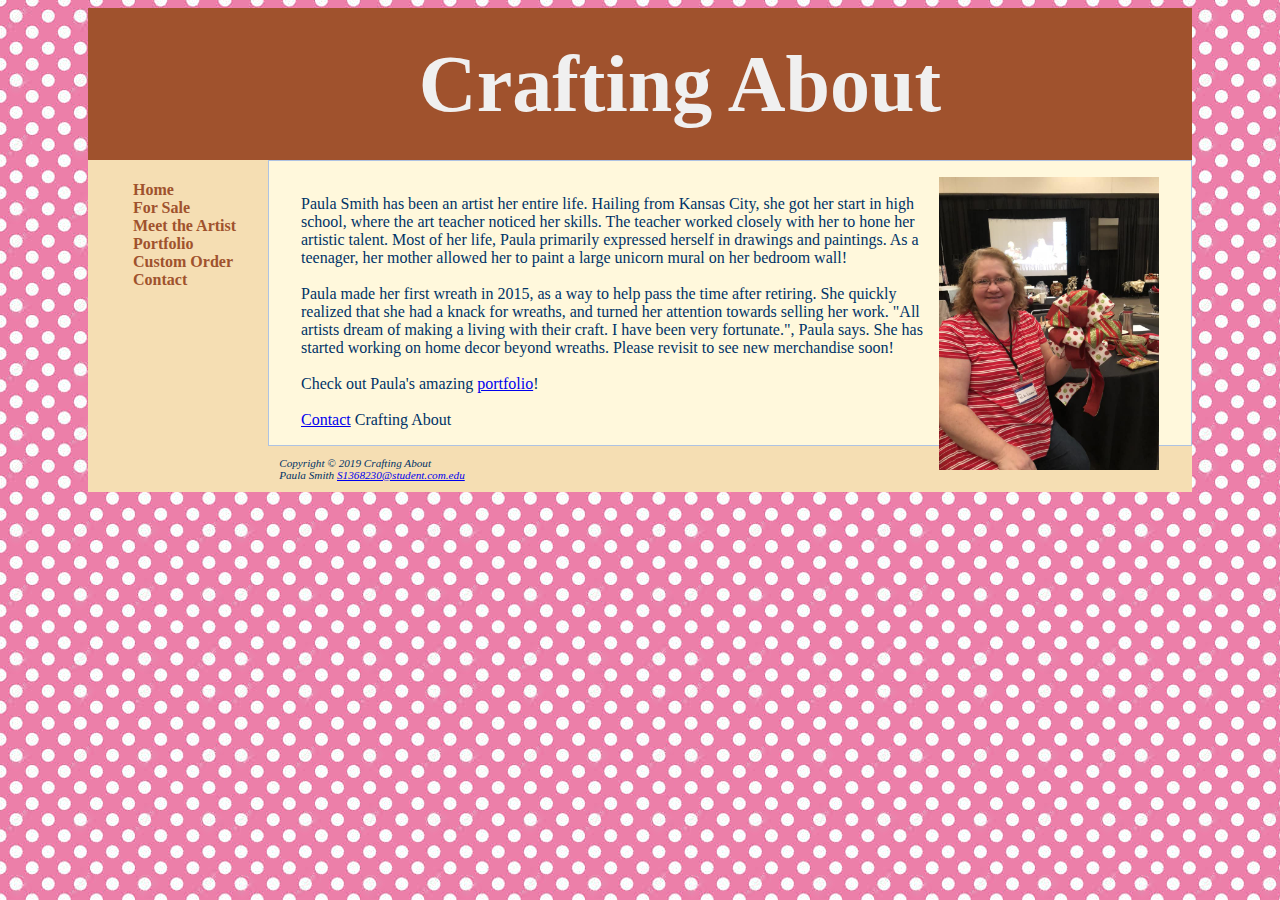
<file: artist.html>
<!DOCTYPE html>
<html lang="en">
<head>
	<title>Crafting About Artist</title>
	<meta charset="utf-8">
	<meta name="viewport" content="width=device-width, initial-scale=1.0">
	<link rel="stylesheet" href="crafting.css">
</head>

<body>
<div id="wrapper"> 
	<header>
		<h1>Crafting About</h1>
	</header>
	<nav>
		<ul>
			<li><a href="index.html">Home</a></li>
			<li><a href="forsale.html">For Sale</a></li>
			<li><a href="artist.html">Meet the Artist</a></li> 
			<li><a href="portfolio.html">Portfolio</a></li>
			<li><a href="orderform.html">Custom Order</a></li>
			<li><a href="contact.html">Contact</a></li>
		</ul> 
	</nav> 
	<main>
		<dl>	
			<dt>
			<p>
			<img src="Paula.jpg" alt="Paula" style="float:right" width="220" height="auto"><br>
			Paula Smith has been an artist her entire life. Hailing from Kansas City, 
			she got her start in high school, where the art teacher noticed her skills. The teacher
			worked closely with her to hone her artistic talent. Most of her life, Paula primarily 
			expressed herself in drawings and paintings. As a teenager, her mother allowed her to paint 
			a large unicorn mural on her bedroom wall!<br><br>
			Paula made her first wreath in 2015, as a way to help pass the time after retiring. She
			quickly realized that she had a knack for wreaths, and turned her attention towards selling her 
			work. "All artists dream of making a living with their craft. I have been very fortunate.", Paula
			says. She has started working on home decor beyond wreaths. Please revisit to see new 
			merchandise soon!<br><br>
			Check out Paula's amazing <a href="portfolio.html">portfolio</a>!<br><br>
			<a href="contact.html">Contact</a> Crafting About 
			</p>
			</dt> 
		</dl>
		
	</main>
	<footer>
		Copyright &copy; 2019 Crafting About<br>
		Paula Smith <a href="mailto:S1368230@student.mcckc.edu">S1368230@student.com.edu</a>
	</footer>
</body>
</html>
</file>
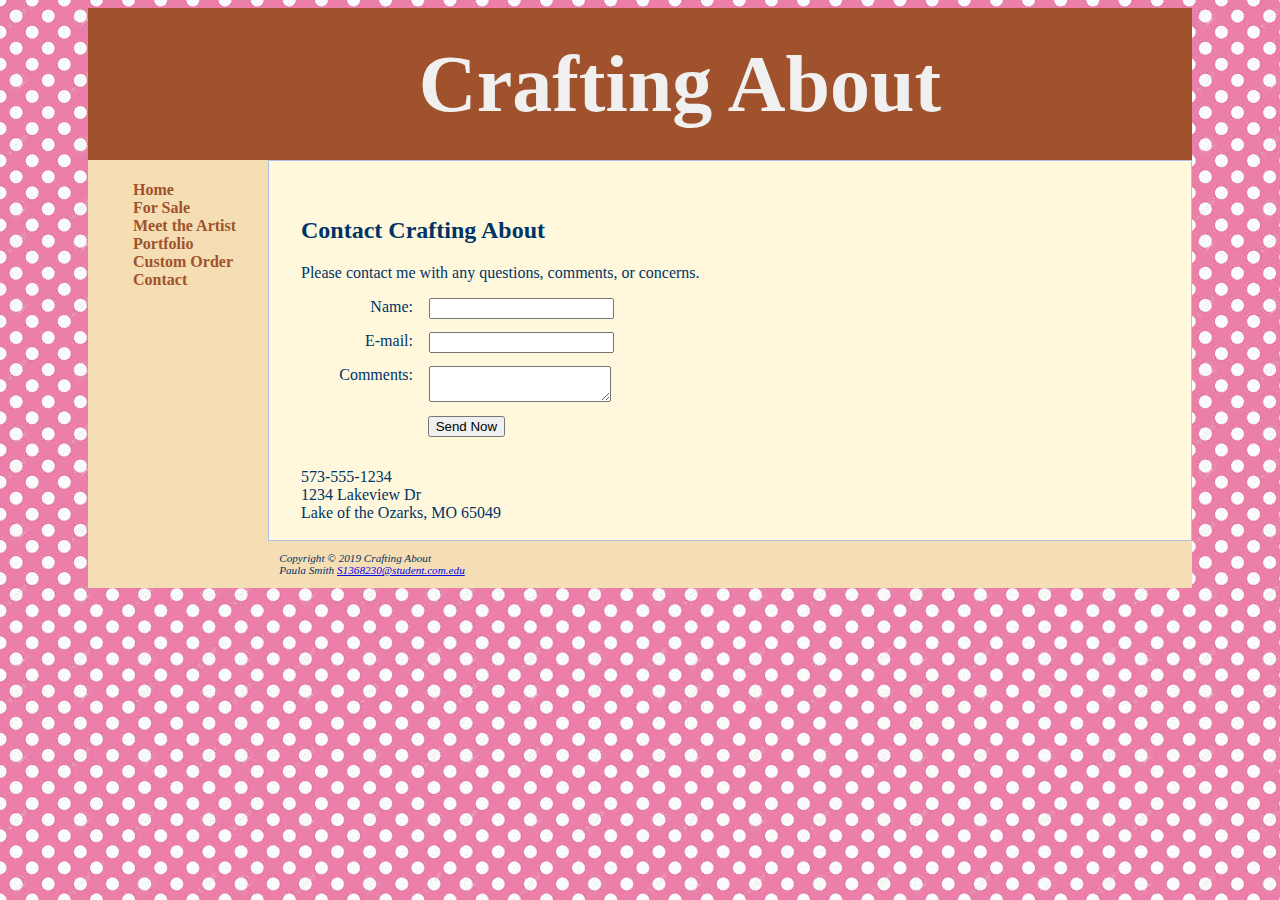
<file: contact.html>
<!DOCTYPE html>
<html lang="en">
<head>
	<title>Crafting About Contact</title>
	<meta charset="utf-8">
	<meta name="viewport" content="width=device-width, initial-scale=1.0">
	<link rel="stylesheet" href="crafting.css">
</head>

<body>
<div id="wrapper"> 
	<header>
		<h1>Crafting About</h1>
	</header>
	<nav>
		<ul>
			<li><a href="index.html">Home</a></li>
			<li><a href="forsale.html">For Sale</a></li>
			<li><a href="artist.html">Meet the Artist</a></li> 
			<li><a href="portfolio.html">Portfolio</a></li>
			<li><a href="orderform.html">Custom Order</a></li>
			<li><a href="contact.html">Contact</a></li>
		</ul> 
	</nav> 
	<main><br><br>
	<h2>Contact Crafting About</h2>
	<p>Please contact me with any questions, comments, or concerns.</p> 
	<form method="post" action="http://www.crafting_about.com"> 
	<label for="myName">Name:</label>
	<input type="text" name="myName" id="myName">
		
	<label for="myEmail">E-mail:</label>
	<input type="email" name="myEmail" id="myEmail"> 
	
	<label for="myComments">Comments:</label>
	<textarea name="myComments" id="myComments" rows="2" cols="20">
		</textarea>
		
	<input type="submit" id="mySubmit" value="Send Now">
</form>
	<div>
			<a id="mobile" href="tel:573-555-1234">573-555-1234</a><br>
			<span id="desktop">573-555-1234</span><br>
			1234 Lakeview Dr<br>Lake of the Ozarks, MO 65049<br><br>
		</div>
</main>
	<footer>
		Copyright &copy; 2019 Crafting About<br>
		Paula Smith <a href="mailto:S1368230@student.mcckc.edu">S1368230@student.com.edu</a>
	</footer>
</body>
</html>
</file>
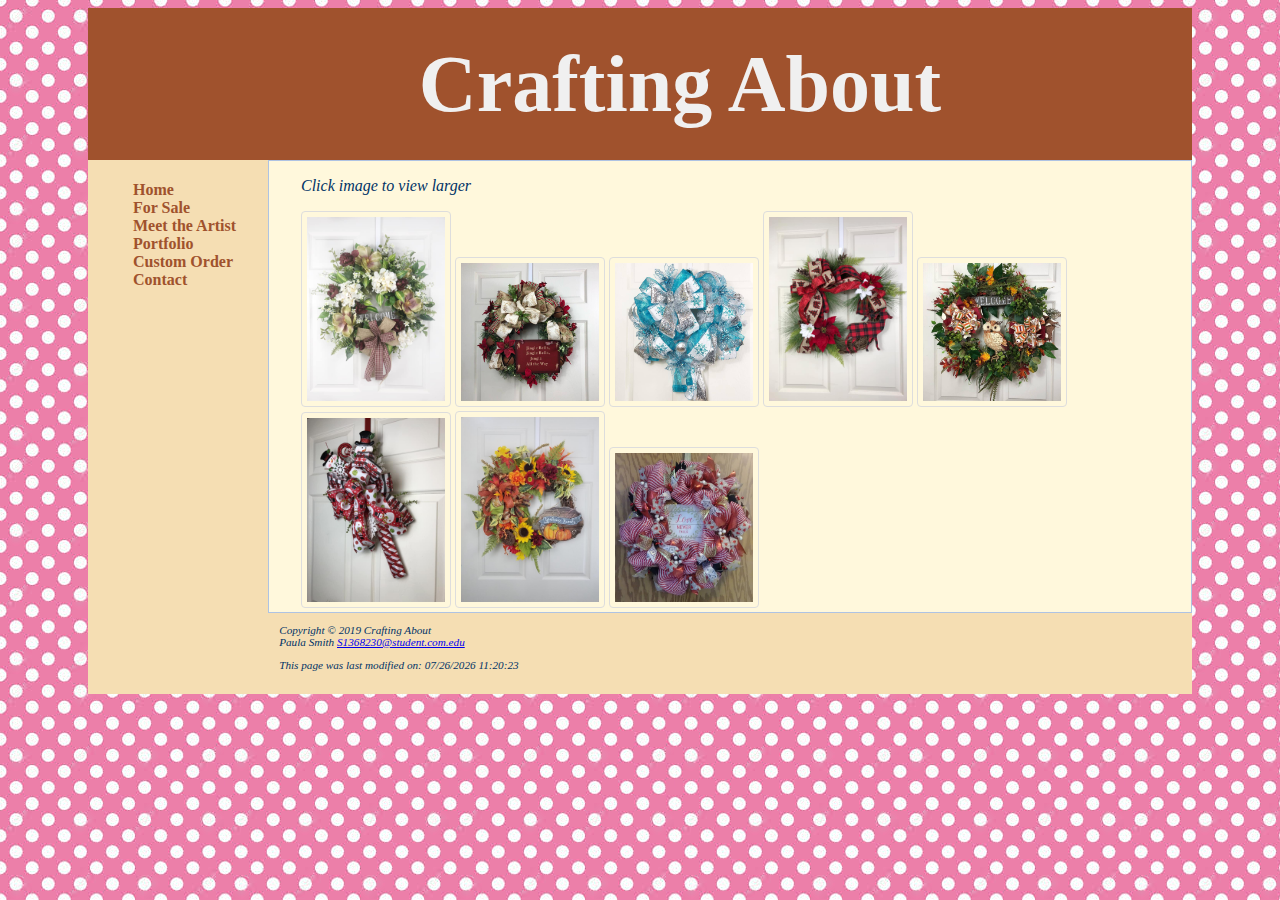
<file: portfolio.html>
<!DOCTYPE html>
<html lang="en"> 
<head>
	<title>Crafting About Portfolio</title>
	<meta charset="utf-8">
	<meta name="viewport" content="width=device-width, initial-scale=1.0">
	<link rel="stylesheet" href="crafting.css">
<style>
	img {border: 1px solid #ddd;
		 border-radius: 4px;  
		 padding: 5px; 
		 width: 150px; 
		}
	img:hover {box-shadow: 0 0 2px 1px rgba(0, 140, 186, 0.5);
			  }
    p {font-style: italic;}
</style>
</head>

<body>
<div id="wrapper"> 
	<header>
		<h1>Crafting About</h1>
	</header>
	<nav>
		<ul>
			<li><a href="index.html">Home</a></li>
			<li><a href="forsale.html">For Sale</a></li>
			<li><a href="artist.html">Meet the Artist</a></li> 
			<li><a href="portfolio.html">Portfolio</a></li>
			<li><a href="orderform.html">Custom Order</a></li>
			<li><a href="contact.html">Contact</a></li>
		</ul> 
	</nav> 
	<main>
		<p>Click image to view larger</p>
		<a target="_blank" href="wreath1.jpg">
			<img src="wreath1.jpg" alt="Wreath 1"></a>
		<a target="_blank" href="wreath11.jpg">
			<img src="wreath11.jpg" alt="Wreath 11"></a>
		<a target="_blank" href="wreath12.jpg">
			<img src="wreath12.jpg" alt="Wreath 12"></a>
		<a target="_blank" href="wreath13.jpg">
			<img src="wreath13.jpg" alt="Wreath 13"></a>
		<a target="_blank" href="wreath14.jpg">
			<img src="wreath14.jpg" alt="Wreath 14"></a>
		<a target="_blank" href="wreath15.jpg">
			<img src="wreath15.jpg" alt="Wreath 15"></a>
		<a target="_blank" href="wreath16.jpg">
			<img src="wreath16.jpg" alt="Wreath 16"></a>
		<a target="_blank" href="wreath17.jpg">
			<img src="wreath17.jpg" alt="Wreath 17"></a>
	</main>
	<footer>
		Copyright &copy; 2019 Crafting About<br>
		Paula Smith <a href="mailto:S1368230@student.mcckc.edu">S1368230@student.com.edu</a>
		<div>
			<p>This page was last modified on:
				<script>document.write(document.lastModified);</script>
			</p>
		</div>
	</footer>
</body>
</html>
</file>
<file: crafting.css>
* { box-sizing: border-box; }
body { background-color:#5280c5;
	   background-image: url(pinkbackground.jpg); 
	   color:#003366; 
	   font-family: Chalkduster;}
header { background-color: #A0522D;
		 background-repeat: no-repeat;
		 background-position: center; 
		 color: #f0f0f0; 
		 text-align: center;}
h1   { line-height: 150%;
	   text-indent: 1em;
	   margin: 0;
	   font-size: 5em;
	   padding: 0.2em;
	   text-shadow: #cccccc;}
nav  { float: left;
	   width: 180px;
	   font-weight: bold;
	   padding: 5px;} 
nav ul {list-style-type:none;} 
nav a {text-decoration: none;} 
nav a:link {color: #A0522D;}
nav a:visited {color: #F4A460;}
nav a:hover {color: #D2691E;}
main { margin-left: 180px;
	   padding-left: 2em;
	   padding-right: 2em;
	   background-color: #FFF8DC;
	   border: 1px solid #aec3e3;
}
.category { font-weight: bold;
			font-size: 3em;
			color:#A0522D;
			font-family: Georgia, "Times New Roman", serif;
			text-align: left; 
			}
.table {
		 color:#000000;
		 font-family: Georgia, "Times New Roman", serif;
		 text-align: center;
			}
footer { font-size: .70em;
		 font-style: italic ;
		 padding: 1em;
		 margin-left: 180px;} 
#wrapper { margin-left: 5em;
		   margin-right: 5em;
		   min-width: 700px; 
		   background-color:#F5DEB3;}
img {border: none;
} 
header, nav, main, footer {display: block;} 
#mobile {display: none;}
#desktop {display: inline; } 
table { margin: 1em solid #00008b;
		border-collapse: collapse;
}
td, th { padding: 0.5em; 
		 border: 1px solid #00008b;
}
label { display: block;
		float: left;
		text-align: right;
		width: 8em;
		padding-right: 1em;
}
input, textarea { display: block;
				  margin-bottom: 1em;
}
#mySubmit { margin-left: 9.5em;}
#myOrder {margin: auto;}  
@media only screen and (max-width: 1024px) 
{
	body {margin: 0;
		  padding: 0;
		  background-color: #ffffff;
		  background-image: none;
	}
	#wrapper {width: auto;
			  min-width: 0;
			  margin: 0;
	}
	h1 {margin: 0;
		font-size: 1.8em;
		line-height: 200%;
	}
	nav {float: none;
		 padding: 0;
		 width: auto;
	}
	nav li {display: inline-block;
	}
	nav a {padding: 1em;
		   font-size: 1.2em;
	}
	nav ul {text-align: center;
			padding: 0;
			margin: 0;
	}
	main { font-size: 90%;
		   margin: 0;
		   padding-left: 2em;
	}
	footer {margin: 0;
	}		  
} 
@media only screen and (max-width: 768px)
{
	header { background-image: url(lilfish.gif);
		     background-repeat: no-repeat;
		     background-position: center;
	}
	h1 {font-size: 1.5em;
		line-height: 120%;
	}
	nav a { display: block;
			padding: 0.2em;
			font-size: 1em;
			border-bottom: 1px solid #330000;
	}
	nav li {display: block}
	nav ul {text-align: left}
	main { padding: 1em}
	.category {text-shadow: none} 
	#mobile {display: inline;}
	#desktop {display: none;} 
}
</file>
